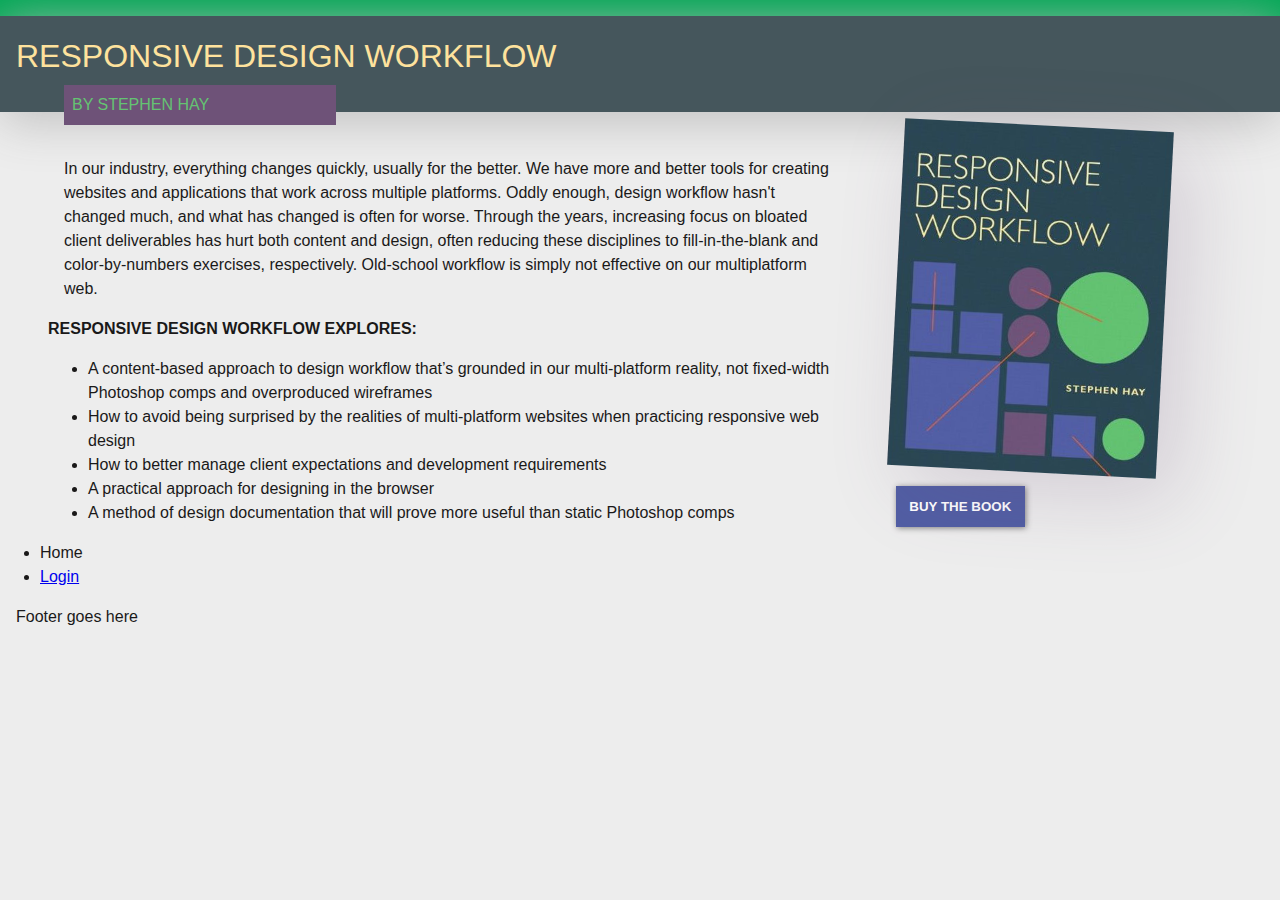
<file: mockup/output-site/index.html>
<!DOCTYPE html>
<html lang="en">
<head>
    <meta charset="utf-8">
    <meta name="viewport" content="width=device-width,initial-scale=1.0">
    <title>Home</title>
    
    <link rel="stylesheet" href="styles/base.css" type="text/css" media="screen" charset="utf-8">
</head>
<body>
    <div id="page">
    <section id="book-title">
<h1 id="responsive-design-workflow">Responsive Design Workflow</h1>
<p>by Stephen Hay</p>
</section>
<section id="synopsis">
<p>In our industry, everything changes quickly, usually for the better. We have more and better tools for creating websites and applications that work across multiple platforms. Oddly enough, design workflow hasn't changed much, and what has changed is often for worse. Through the years, increasing focus on bloated client deliverables has hurt both content and design, often reducing these disciplines to fill-in-the-blank and color-by-numbers exercises, respectively. Old-school workflow is simply not effective on our multiplatform web.</p>
<h2 id="responsive-design-workflow-explores">Responsive Design Workflow explores:</h2>
<ul>
<li>A content-based approach to design workflow that’s grounded in our multi-platform reality, not fixed-width Photoshop comps and overproduced wireframes</li>
<li>How to avoid being surprised by the realities of multi-platform websites when practicing responsive web design</li>
<li>How to better manage client expectations and development requirements</li>
<li>A practical approach for designing in the browser</li>
<li>A method of design documentation that will prove more useful than static Photoshop comps</li>
</ul>
</section>
<section id="buy">
<img src="images/rdw.jpg" />
<button>
Buy the book
</button>

<section>


</div>

    <nav>
    <ul>
    <li class="active">Home</li>
    <li><a href="/login">Login</a></li>
    </ul>

    </nav>   
    <footer>
    <p>Footer goes here</p>
</footer>
        <div id="notes" contenteditable></div>
        <button id="save-notes">Save notes</button>
        <button id="clear-notes">Delete notes</button>
        <script>
        var title = document.title;
        var note = document.querySelector('#notes');
        var saveButton = document.querySelector('#save-notes');
        var clearButton = document.querySelector('#clear-notes');

        function getNote() {
            if (localStorage['note_'+title]) {
                note.innerHTML = localStorage['note_'+title];
            }
        }

        function saveNote() {
            localStorage['note_'+title] = note.innerHTML;
        }

        function deleteNote() {
            if (localStorage['note_'+title]) {
                note.innerHTML = '';
                delete localStorage['note_'+title];
            }
        }

        document.addEventListener('DOMContentLoaded', getNote);

        savebutton.addEventListener('click', function(e) {
            saveNote();
        });

        clearbutton.addEventListener('click', function(e) {
            deleteNote();
        });
    </script>
</body>
</html>
</file>
<file: mockup/output-site/styles/base.css>
html, body {
    margin: 0;
    padding: 0;
}
body {
    font-size: 100%;
    font-family: Gill Sans, Helvetica, Arial, sans-serif;
    border-top: 1em solid #00a754;
    color: #1a1919;
    line-height: 1.5;
    background-color: #ededed;
} 
h1,h2,h3,h4,h5,h6 {
    font-weight: 200;
}

/*** @export "h1" css */
h1 {
    text-transform: uppercase;
    background-color: #45565c;
    color: #fee29d;
    margin-top: 0;
    font-size: 2em;
    padding: .5em .5em 1em;
    box-shadow: 0px 10px 50px silver;
}
/*** @end */
h2 {
    text-transform: uppercase;
    font-weight: 900;
    font-size: 1em;
}

p { 
    margin: 1em; 
} 

h1+p {
    background-color: #6e5278;
    color: #64c372;
    padding: .5em;
    margin-top: -3em;
    margin-left: 4em;
    text-transform: uppercase;
    width: 50%;
}

#synopis p:first-child {
    color: #515ea4;
}
#synopis p:first-child::first-line {
    text-transform: uppercase;
}
#synopsis {
    box-sizing: border-box;
    padding: 0 3em;
}
#buy {
    box-sizing: border-box;
    margin-top: -1em;
}
#buy img {
    -webkit-transform: rotate(3deg);
    width: 70%;
    box-shadow: 20px 20px 80px rgba(110, 82, 120, 0.2);
}
#buy button {
    display: block;
    border: none;
    padding: 1em;
    text-transform: uppercase;
    font-weight: 900;
    color: white;
    text-align:center;
    box-shadow: 1px 1px 6px gray;
    background: #515ea4;
    margin: .5em 0 0 11em;
}
nav {
    clear: both;
}
@media screen and (min-width: 900px) {
    #synopsis {
        float: left;
        width: 50%;
    }
    #buy {
        float: right;
        width: 50%;
    }
    h1+p {
        width: 20%;
    }
}
@media screen and (min-width: 600px) {
    #synopsis {
        float: left;
        width: 70%;
    }
    #buy {
        float: right;
        width: 30%;
    }
    #buy button {
        margin: .5em 0 0 0;
    }
}
@media screen and (max-width: 599px) {
    #buy img {
        position: absolute;
        top: 5em;
        right: 1em;
        width: 25%;
    }
    #synopsis {
        padding: 1em;
    }
    h1+p {
        margin-left: 1em;
    }
}
/* Notes */
#notes {
    display: none;
    min-height: 2em;
    background-color: lightyellow;
    color: gray;
    padding: 1em;
    font: medium/1.5 sans-serif;
    box-shadow: 1px 1px 5px silver;
}   
#notes::before {
    content: 'Notes:';
    display: block;
    color: black;
    font-weight: bold;
    border-bottom: 1px dotted tan;
}
#clear-notes,
#save-notes {
    display: none;
    border: none;
    background-color: black;
    color: gainsboro;
}
#clear-notes,
#save-notes:hover {
    background-color: dimgray;
    cursor: pointer;
}
</file>
